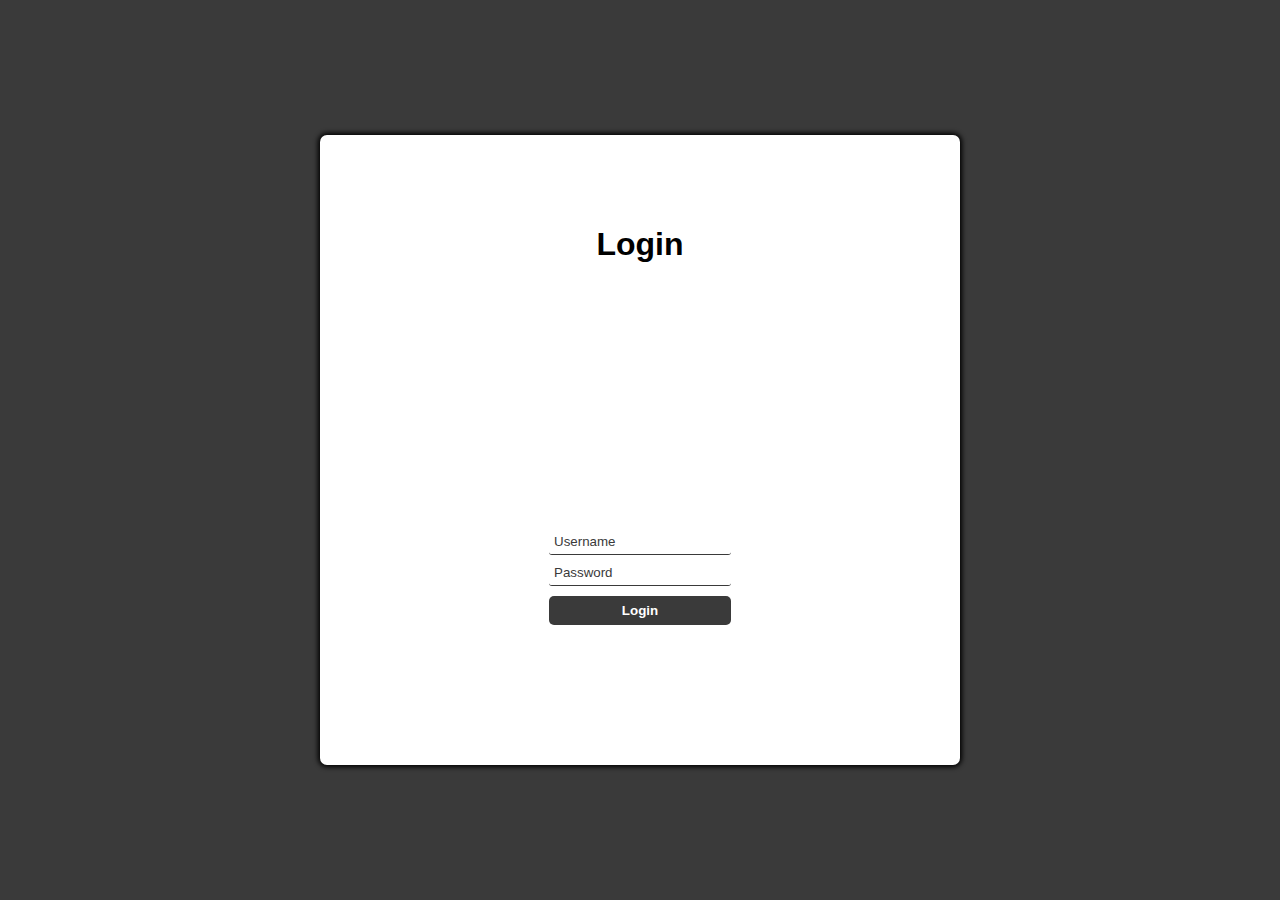
<file: index.htm>
﻿
<!DOCTYPE html>
<html lang="en">

<head>
  <meta charset="UTF-8">
  <meta name="viewport" content="width=device-width, initial-scale=1.0">
  <title>Login</title>
  <link rel="stylesheet" href="login-page.css">
  <script defer src="login-page.js"></script>
</head>

<body>
  <main id="main-holder">
    <h1 id="login-header">Login</h1>
    
    <div id="login-error-msg-holder">
      <p id="login-error-msg">Invalid username <span id="error-msg-second-line">and/or password</span></p>
    </div>
    
    <form id="login-form">
      <input type="text" name="username" id="username-field" class="login-form-field" placeholder="Username">
      <input type="password" name="password" id="password-field" class="login-form-field" placeholder="Password">
      <input type="submit" value="Login" id="login-form-submit">
    </form>
  
  </main>
</body>

</html>
</file>
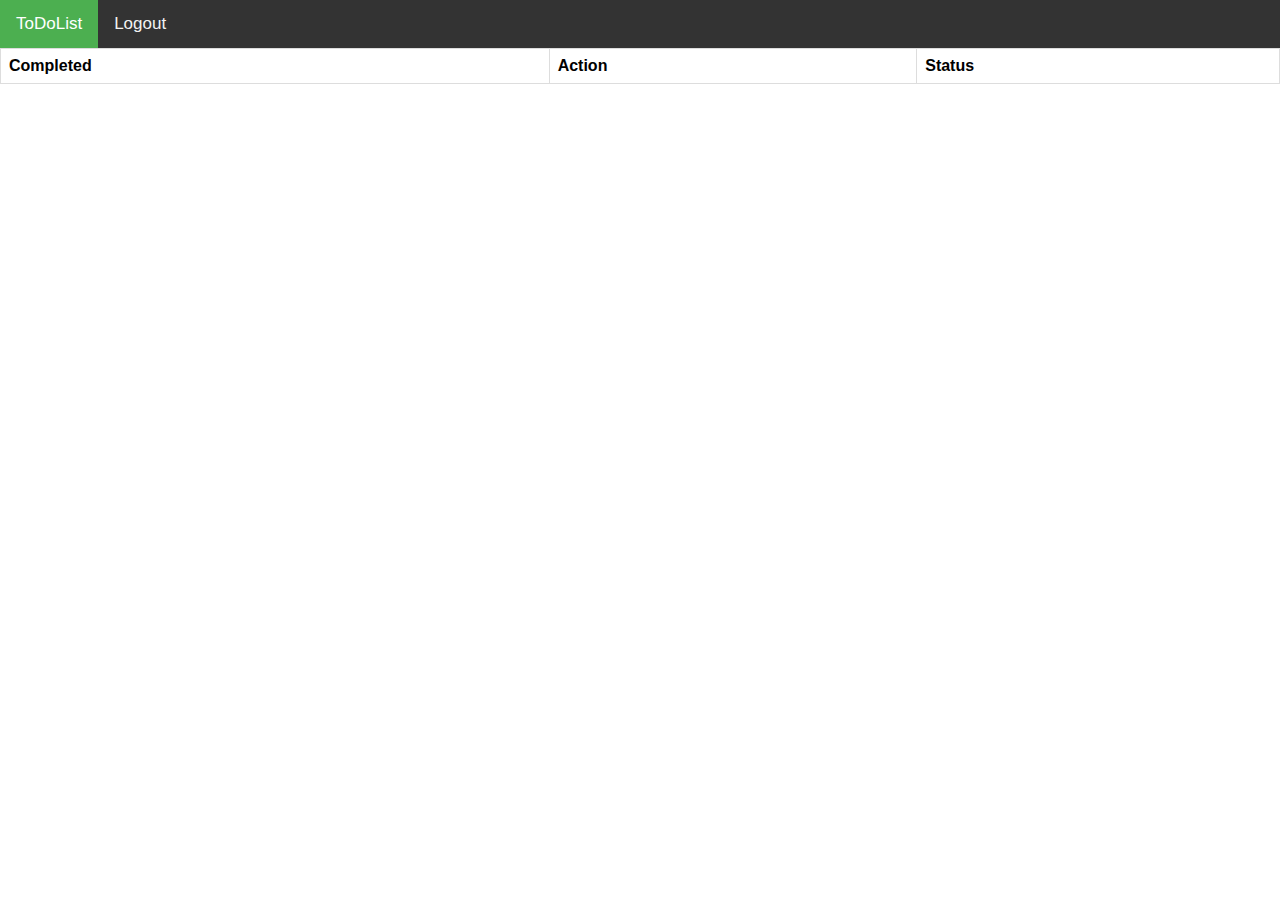
<file: ToDo.htm>
<!DOCTYPE html>
<html>
<head>
<meta name="viewport" content="width=device-width, initial-scale=1">
<link rel="stylesheet" href="https://cdnjs.cloudflare.com/ajax/libs/font-awesome/4.7.0/css/font-awesome.min.css">
<script defer src="ToDo.js"></script>
<style>
body {
  margin: 0;
  font-family: Arial, Helvetica, sans-serif;
}

.topnav {
  overflow: hidden;
  background-color: #333;
}

.topnav a {
  float: left;
  display: block;
  color: #f2f2f2;
  text-align: center;
  padding: 14px 16px;
  text-decoration: none;
  font-size: 17px;
}

.topnav a:hover {
  background-color: #ddd;
  color: black;
}

.topnav a.active {
  background-color: #4CAF50;
  color: white;
}

.topnav .icon {
  display: none;
}

@media screen and (max-width: 600px) {
  .topnav a:not(:first-child) {display: none;}
  .topnav a.icon {
    float: right;
    display: block;
  }
}

@media screen and (max-width: 600px) {
  .topnav.responsive {position: relative;}
  .topnav.responsive .icon {
    position: absolute;
    right: 0;
    top: 0;
  }
  .topnav.responsive a {
    float: none;
    display: block;
    text-align: left;
  }
}
    table {
        font-family: arial, sans-serif;
        border-collapse: collapse;
        width: 100%;
    }

    td, th {
        border: 1px solid #dddddd;
        text-align: left;
        padding: 8px;
    }

    tr:nth-child(even) {
        background-color: #dddddd;
    }
</style>
</head>
<body>

<div class="topnav" id="myTopnav">
  <a href="#home" class="active">ToDoList</a>
  <a href="index.htm">Logout</a>
</div>

<div id="innerDataToDo">
<table id="tblToDoList">
  <tr>
    <th>Completed</th>
    <th>Action</th>
    <th>Status</th>
  </tr>
  <tbody id="todoBody">

  </tbody>
</table>
</div>

<script>
function myFunction() {
  var x = document.getElementById("myTopnav");
  if (x.className === "topnav") {
    x.className += " responsive";
  } else {
    x.className = "topnav";
  }
}
</script>

</body>
</html>
</file>
<file: login-page.css>
html {
  height: 100%;
}

body {
  height: 100%;
  margin: 0;
  font-family: Arial, Helvetica, sans-serif;
  display: grid;
  justify-items: center;
  align-items: center;
  background-color: #3a3a3a;
}

#main-holder {
  width: 50%;
  height: 70%;
  display: grid;
  justify-items: center;
  align-items: center;
  background-color: white;
  border-radius: 7px;
  box-shadow: 0px 0px 5px 2px black;
}

#login-error-msg-holder {
  width: 100%;
  height: 100%;
  display: grid;
  justify-items: center;
  align-items: center;
}

#login-error-msg {
  width: 23%;
  text-align: center;
  margin: 0;
  padding: 5px;
  font-size: 12px;
  font-weight: bold;
  color: #8a0000;
  border: 1px solid #8a0000;
  background-color: #e58f8f;
  opacity: 0;
}

#error-msg-second-line {
  display: block;
}

#login-form {
  align-self: flex-start;
  display: grid;
  justify-items: center;
  align-items: center;
}

.login-form-field::placeholder {
  color: #3a3a3a;
}

.login-form-field {
  border: none;
  border-bottom: 1px solid #3a3a3a;
  margin-bottom: 10px;
  border-radius: 3px;
  outline: none;
  padding: 0px 0px 5px 5px;
}

#login-form-submit {
  width: 100%;
  padding: 7px;
  border: none;
  border-radius: 5px;
  color: white;
  font-weight: bold;
  background-color: #3a3a3a;
  cursor: pointer;
  outline: none;
}
</file>
